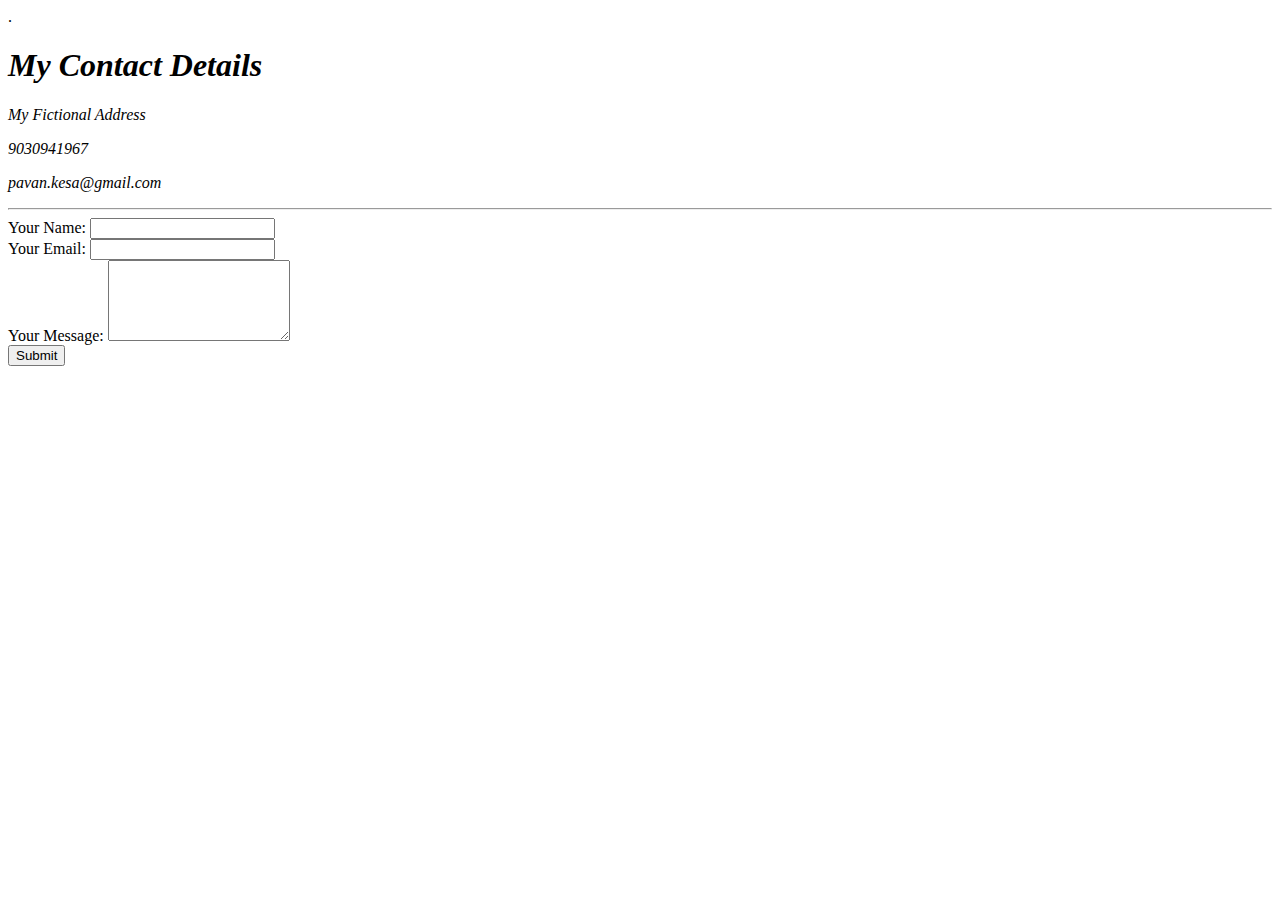
<file: Contact-me.html>
.
<!DOCTYPE html>
<html lang="en" dir="ltr">

<head>
  <meta charset="utf-8">
  <title>Contact Me</title>
</head>

<body>
  <address>
    <h1>My Contact Details</h1>
    <p>My Fictional Address</p>
    <p>9030941967</p>
    <p>pavan.kesa@gmail.com</p>
  </address>
  <hr />
  <form class="" action="mailto:londonappbrewery.com" enctype="text/plain" method="post">
<label>Your Name:</label>
<input type="text" name="yourName" value=""><br />
<label>Your Email:</label>
<input type="email" name="yourEmail" value=""><br />
<label>Your Message:</label>
<textarea name="yourMessage" rows="5" cols="20"></textarea><br />
<input type="submit" name="" value="Submit">
  </form>
</body>

</html>
</file>
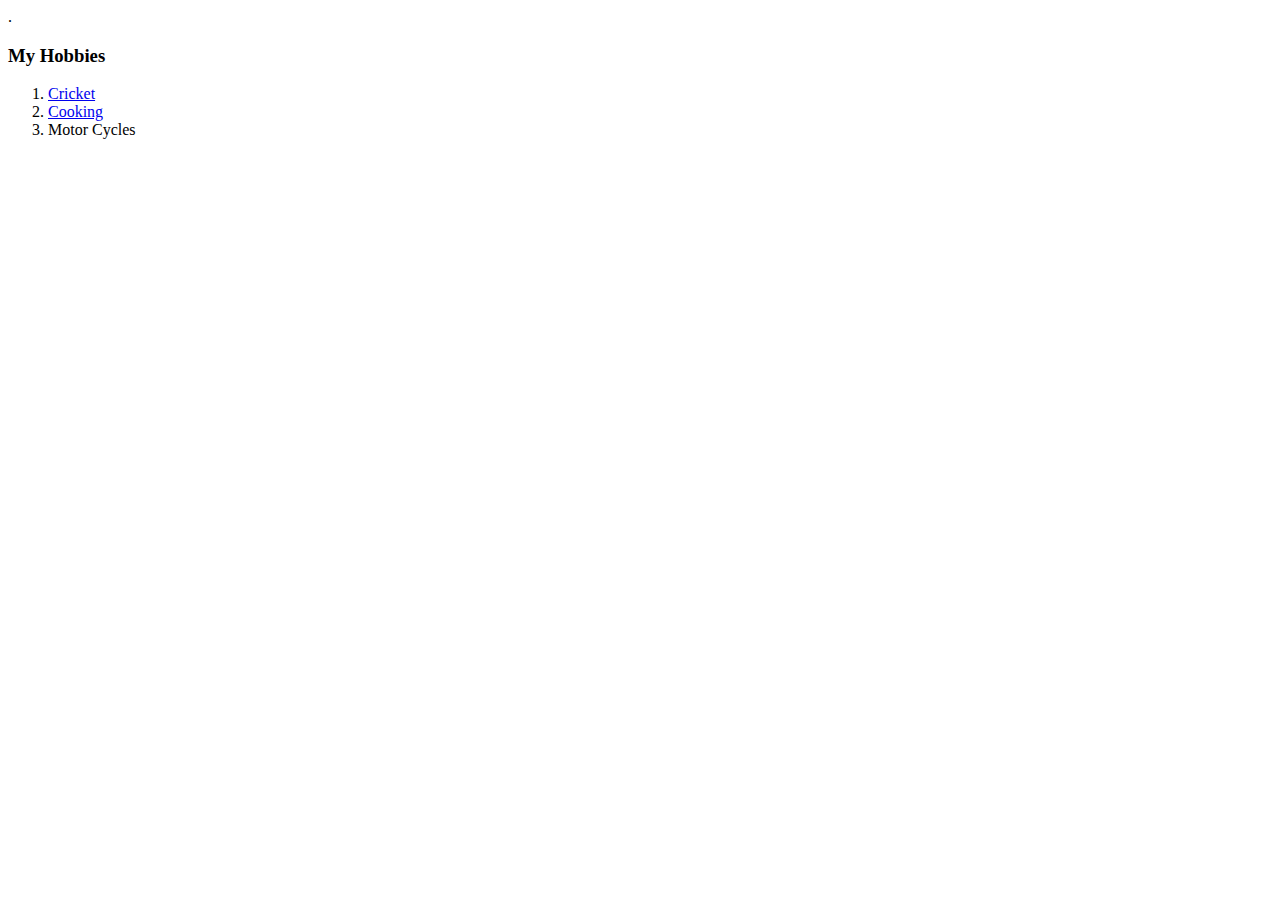
<file: Hobbies.html>
.<!DOCTYPE html>
<html lang="en" dir="ltr">
  <head>
    <meta charset="utf-8">
    <title></title>
  </head>
  <body>
    <h3>My Hobbies</h3>
    <ol>
      <li><a href="https://youtu.be/WKNSlYQEqsg">Cricket</a></li>
      <li><a href="C:\Users\Pavan\Desktop\WebDevelopment\HTML - Personal Site\images\biryani.jpg">Cooking</a></li>
      <li>Motor Cycles</li>
    </ol>
  </body>
</html>
</file>
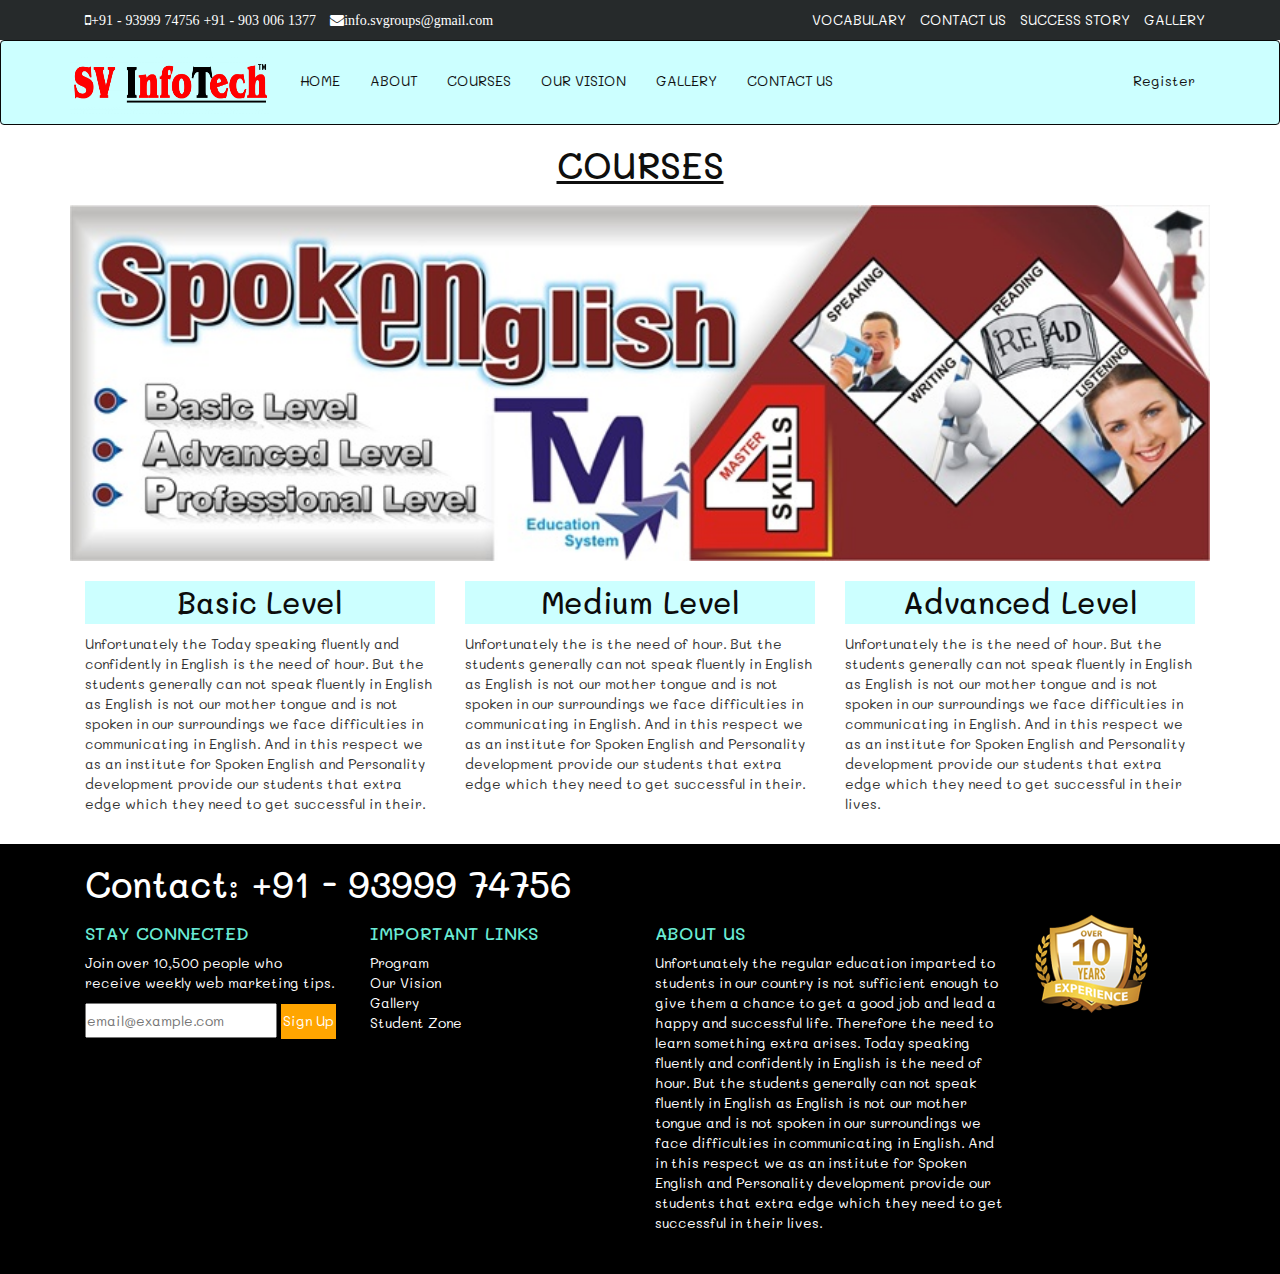
<file: SV Info Tech/courses.html>
<!Doctype html>
<html>
<head>
<meta charset="UTF-8">
<meta name="viewport" content="width=device-width, initial-scale=1.0">
<link href="css/courses.css" rel="stylesheet" type="text/css">
<link href="css/bootstrap.css" rel="stylesheet" type="text/css">
<script src="https://ajax.googleapis.com/ajax/libs/jquery/3.3.1/jquery.min.js"></script>
<script src="js/bootstrap.min.js" type="text/javascript"></script>
<link rel="stylesheet" href="https://cdnjs.cloudflare.com/ajax/libs/font-awesome/4.7.0/css/font-awesome.min.css">
<link href="https://fonts.googleapis.com/css?family=K2D|Mali" rel="stylesheet">
</head>

<body>
<!-- Top header -->
	<div class="header1">
		<div class="top-contact">
			<div class="container">
				<div class="col-md-6">
					<ul class="list-inline">
						<li><a href="#"><i class="fa fa-mobile" style="color:white;">+91 - 93999 74756 +91 - 903 006 1377</i></a></li>
						<li><a href="#"><i class="fa fa-envelope" style="color:white;">info.svgroups@gmail.com</i></a></li>
					</ul>
				</div>
				<div class="col-md-6">
					<ul class="list-inline ul2 navbar-right">
						<li><a href="#" style="color:white;">VOCABULARY</a></li>
						<li><a href="#" style="color:white;">CONTACT US</a></li>
						<li><a href="#" style="color:white;">SUCCESS STORY</a></li>
						<li><a href="#" style="color:white;">GALLERY</a></li>				
					</ul>
				</div>
			</div>
		</div>
	</div>
	<div class="clear"></div>
<!-- Top header end -->

<!-- header section -->
<header class="nav1">
	<nav class="navbar navbar-inverse">
		<div class="container">
			<div class="navbar-header">
			<button type="button" class="navbar-toggle" data-toggle="collapse" data-target="#mynavbar">
				<span class="icon-bar"></span>
				<span class="icon-bar"></span>
				<span class="icon-bar"></span>
			</button>
		<a href="#" class="navbar-brand"><img src= "images/svinfo.png" style="width:200px;height:70px;"></a>
		</div>
			<div id="mynavbar" class="collapse navbar-collapse">
		<ul class="nav navbar-nav">
			<li><a href="index.html">HOME</a></li>
			<li><a href="about.html">ABOUT</a></li>
			<li><a href="courses.html">COURSES
				<!-- <span class="caret"></span> -->

					<!-- <ul class="dropdown-menu"> -->
						<!-- <li><a href="#">Web Designing</a></li> -->
						<!-- <li><a href="#">Web Development</a></li> -->
						<!-- <li><a href="#">Javascr	ipt</a></li> -->
						<!-- <li><a href="#">Angular</a></li> -->
						<!-- <li><a href="#">Digital Marketing</a></li> -->
					<!-- </ul> -->
		</a>
		</li>
			<li><a href="vision.html">OUR VISION
				<!-- <span class="caret"></span> -->
					
					<!-- <ul class="dropdown-menu"> -->
						<!-- <li><a href="#">HTML</a></li> -->
						<!-- <li><a href="#">CSS3</a></li> -->
						<!-- <li><a href="#">Bootstrap</a></li> -->
						<!-- <li><a href="#">Javascript</a></li> -->
					<!-- </ul> -->
		</a>
		</li>	
			<li><a href="#">GALLERY</a></li>
			<li><a href="#">CONTACT US</a></li>
		</ul>

			<ul class="nav navbar-nav navbar-right yamini">
				<!-- <li><a href="#">Login</a></li> -->
				<li><a href="#">Register</a></li>
			</ul>
	</div>
	</div>
			
			
		</div>
	</nav>
</header>

	<!-- Director Message start -->
		<div class="container">
			<div class="cbox1">
			<h1 style="text-align:center; color:#0f0f0e; text-decoration:underline">COURSES</h1>
			<img src="images/basic2.jpg" width="100%">
				<div class="col-md-4">
					<h2 style="text-align:center;">Basic Level</h2>
					<p>Unfortunately the  Today speaking fluently and confidently in English is the need of hour. But the students generally can not speak fluently in English as English is not our mother tongue and is not spoken in our surroundings we face difficulties in communicating in English. And in this respect we as an institute for Spoken English and Personality development provide our students that extra edge which they need to get successful in their.</p>
				</div>
				<div class="col-md-4">
					<h2 style="text-align:center;">Medium Level</h2>
					<p>Unfortunately the   is the need of hour. But the students generally can not speak fluently in English as English is not our mother tongue and is not spoken in our surroundings we face difficulties in communicating in English. And in this respect we as an institute for Spoken English and Personality development provide our students that extra edge which they need to get successful in their.</p>
				</div>
				<div class="col-md-4">
					<h2 style="text-align:center;">Advanced Level</h2>
					<p>Unfortunately the   is the need of hour. But the students generally can not speak fluently in English as English is not our mother tongue and is not spoken in our surroundings we face difficulties in communicating in English. And in this respect we as an institute for Spoken English and Personality development provide our students that extra edge which they need to get successful in their lives.</p>
				</div>
			</div>	
		</div>
	
	

	<!-- Director Message End -->





<!-- Footer start -->
		<div class="footer">
			<div class="container">
			<div class="footer1">
				<div class="col-md-10">
					<h1>Contact: +91 - 93999 74756 </h1>
				</div>
				<div class="col-md-3">
					<h4>STAY CONNECTED</h4>
					<P>Join over 10,500 people who receive weekly web marketing tips.</P>
					<input type="email" placeholder="email@example.com" style="height:35px;" />
					<input type="button" value="Sign Up" style="height:35px; background-color:orange; border:2px solid orange;"/>
				</div>
				<div class="col-md-3">
					<h4>IMPORTANT LINKS</h4>
					<ul class="list-unstyled">
						<li><a href="#">Program</a></li>
						<li><a href="#">Our Vision</a></li>
						<li><a href="#">Gallery</a></li>
						<li><a href="#">Student Zone</a></li>
					</ul>
				</div>
				<div class="col-md-4">
					<h4>ABOUT US</h4>
					<p>Unfortunately the regular education imparted to students in our country is not sufficient enough to give them a chance to get a good job and lead a happy and successful life. Therefore the need to learn something extra arises. Today speaking fluently and confidently in English is the need of hour. But the students generally can not speak fluently in English as English is not our mother tongue and is not spoken in our surroundings we face difficulties in communicating in English. And in this respect we as an institute for Spoken English and Personality development provide our students that extra edge which they need to get successful in their lives.</p>
				</div>
				<div class="col-md-2 pull-right">
					<img src="images/10yers.png">
				</div>
			</div>
			</div>
		</div>
		<!-- footer end -->



</body>
</html>
</file>
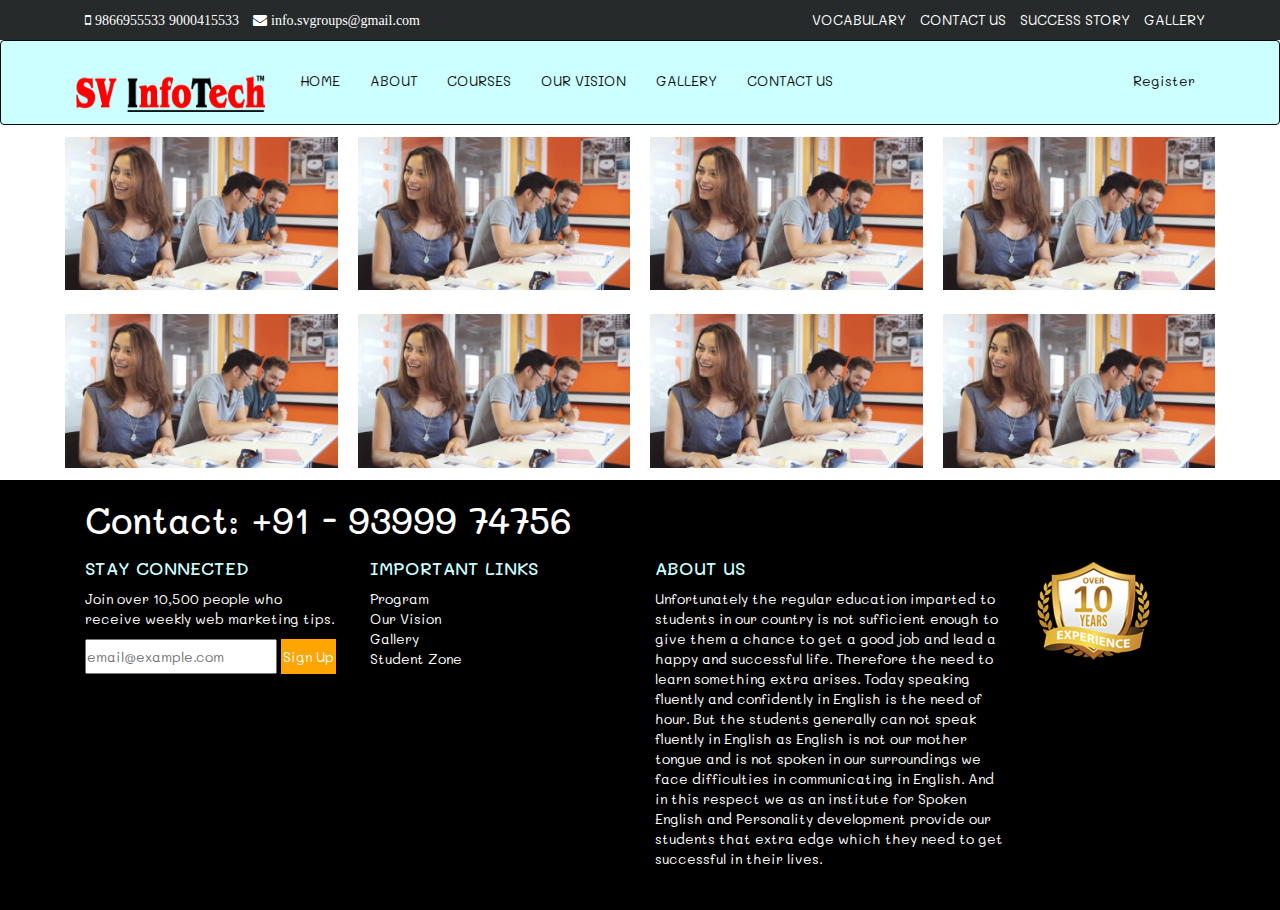
<file: SV Info Tech/gallery.html>
<!Doctype html>
<html>
<head>
<meta charset="UTF-8">
<meta name="viewport" content="width=device-width, initial-scale=1.0">
<link href="css/gallery.css" rel="stylesheet" type="text/css">
<link href="css/bootstrap.css" rel="stylesheet" type="text/css">
<script src="https://ajax.googleapis.com/ajax/libs/jquery/3.3.1/jquery.min.js"></script>
<script src="js/bootstrap.min.js" type="text/javascript"></script>
<link rel="stylesheet" href="https://cdnjs.cloudflare.com/ajax/libs/font-awesome/4.7.0/css/font-awesome.min.css">
<link href="https://fonts.googleapis.com/css?family=K2D|Mali" rel="stylesheet">
</head>

<body>
<!-- Top header -->
	<div class="header1">
		<div class="top-contact">
			<div class="container">
				<div class="col-md-6">
					<ul class="list-inline">
						<li><a href="#"><i class="fa fa-mobile" style="color:white;"> 9866955533 9000415533</i></a></li>
						<li><a href="#"><i class="fa fa-envelope" style="color:white;"> info.svgroups@gmail.com</i></a></li>
					</ul>
				</div>
				<div class="col-md-6">
					<ul class="list-inline ul2 navbar-right">
						<li><a href="#" style="color:white;">VOCABULARY</a></li>
						<li><a href="#" style="color:white;">CONTACT US</a></li>
						<li><a href="#" style="color:white;">SUCCESS STORY</a></li>
						<li><a href="#" style="color:white;">GALLERY</a></li>				
					</ul>
				</div>
			</div>
		</div>
	</div>
	<div class="clear"></div>
<!-- Top header end -->

<!-- header section -->
<header class="nav1">
	<nav class="navbar navbar-inverse">
		<div class="container">
			<div class="navbar-header">
			<button type="button" class="navbar-toggle" data-toggle="collapse" data-target="#mynavbar">
				<span class="icon-bar"></span>
				<span class="icon-bar"></span>
				<span class="icon-bar"></span>
			</button>
		<a href="#" class="navbar-brand"><img src="images/svinfo.png" style="width:200px;height:70px;"></a>
		</div>
			<div id="mynavbar" class="collapse navbar-collapse">
		<ul class="nav navbar-nav">
			<li><a href="index.html">HOME</a></li>
			<li><a href="about.html">ABOUT</a></li>
			<li><a href="courses.html">COURSES
				<!-- <span class="caret"></span> -->

					<!-- <ul class="dropdown-menu"> -->
						<!-- <li><a href="#">Web Designing</a></li> -->
						<!-- <li><a href="#">Web Development</a></li> -->
						<!-- <li><a href="#">Javascr	ipt</a></li> -->
						<!-- <li><a href="#">Angular</a></li> -->
						<!-- <li><a href="#">Digital Marketing</a></li> -->
					<!-- </ul> -->
		</a>
		</li>
			<li><a href="vision.html">OUR VISION
				<!-- <span class="caret"></span> -->
					
					<!-- <ul class="dropdown-menu"> -->
						<!-- <li><a href="#">HTML</a></li> -->
						<!-- <li><a href="#">CSS3</a></li> -->
						<!-- <li><a href="#">Bootstrap</a></li> -->
						<!-- <li><a href="#">Javascript</a></li> -->
					<!-- </ul> -->
		</a>
		</li>	
			<li><a href="gallery.html">GALLERY</a></li>
			<li><a href="#">CONTACT US</a></li>
		</ul>

			<ul class="nav navbar-nav navbar-right yamini">
				<!-- <li><a href="#">Login</a></li> -->
				<li><a href="#">Register</a></li>
			</ul>
	</div>
	</div>
			
			
		</div>
	</nav>
</header>

	<!-- Director Message start -->
<div class="container">
	<div class="row">
  <div class="column">
    <img src="images/slider-1.jpg" style="width:100%" onclick="openModal();currentSlide(1)" class="hover-shadow cursor">
  </div>
  <div class="column">
    <img src="images/slider-1.jpg" style="width:100%" onclick="openModal();currentSlide(2)" class="hover-shadow cursor">
  </div>
  <div class="column">
    <img src="images/slider-1.jpg" style="width:100%" onclick="openModal();currentSlide(3)" class="hover-shadow cursor">
  </div>
  <div class="column">
    <img src="images/slider-1.jpg" style="width:100%" onclick="openModal();currentSlide(4)" class="hover-shadow cursor">
  </div>
</div>

<div class="row">
  <div class="column">
    <img src="images/slider-1.jpg" style="width:100%" onclick="openModal();currentSlide(1)" class="hover-shadow cursor">
  </div>
  <div class="column">
    <img src="images/slider-1.jpg" style="width:100%" onclick="openModal();currentSlide(2)" class="hover-shadow cursor">
  </div>
  <div class="column">
    <img src="images/slider-1.jpg" style="width:100%" onclick="openModal();currentSlide(3)" class="hover-shadow cursor">
  </div>
  <div class="column">
    <img src="images/slider-1.jpg" style="width:100%" onclick="openModal();currentSlide(4)" class="hover-shadow cursor">
  </div>
</div>

<div id="myModal" class="modal">
  <span class="close cursor" onclick="closeModal()">&times;</span>
  <div class="modal-content">

    <div class="mySlides">
      <div class="numbertext">1 / 4</div>
      <img src="images/slider-1.jpg" style="width:100%">
    </div>

    <div class="mySlides">
      <div class="numbertext">2 / 4</div>
      <img src="images/slider-1.jpg" style="width:100%">
    </div>

    <div class="mySlides">
      <div class="numbertext">3 / 4</div>
      <img src="images/slider-1.jpg" style="width:100%">
    </div>
    
    <div class="mySlides">
      <div class="numbertext">4 / 4</div>
      <img src="images/slider-1.jpg" style="width:100%">
    </div>
    
    <a class="prev" onclick="plusSlides(-1)">&#10094;</a>
    <a class="next" onclick="plusSlides(1)">&#10095;</a>

    <div class="caption-container">
      <p id="caption"></p>
    </div>


    <div class="column">
      <img class="demo cursor" src="images/slider-1.jpg" style="width:100%" onclick="currentSlide(1)" alt="Nature and sunrise">
    </div>
    <div class="column">
      <img class="demo cursor" src="images/slider-1.jpg" style="width:100%" onclick="currentSlide(2)" alt="Snow">
    </div>
    <div class="column">
      <img class="demo cursor" src="images/slider-1.jpg" style="width:100%" onclick="currentSlide(3)" alt="Mountains and fjords">
    </div>
    <div class="column">
      <img class="demo cursor" src="images/slider-1.jpg" style="width:100%" onclick="currentSlide(4)" alt="Northern Lights">
    </div>
  </div>
</div>
</div>

	<!-- Director Message End -->





<!-- Footer start -->
		<div class="footer">
			<div class="container">
			<div class="footer1">
				<div class="col-md-10">
					<h1>Contact: +91 - 93999 74756</h1>
				</div>
				<div class="col-md-3">
					<h4>STAY CONNECTED</h4>
					<P>Join over 10,500 people who receive weekly web marketing tips.</P>
					<input type="email" placeholder="email@example.com" style="height:35px;" />
					<input type="button" value="Sign Up" style="height:35px; background-color:orange; border:2px solid orange;"/>
				</div>
				<div class="col-md-3">
					<h4>IMPORTANT LINKS</h4>
					<ul class="list-unstyled">
						<li><a href="#">Program</a></li>
						<li><a href="#">Our Vision</a></li>
						<li><a href="#">Gallery</a></li>
						<li><a href="#">Student Zone</a></li>
					</ul>
				</div>
				<div class="col-md-4">
					<h4>ABOUT US</h4>
					<p>Unfortunately the regular education imparted to students in our country is not sufficient enough to give them a chance to get a good job and lead a happy and successful life. Therefore the need to learn something extra arises. Today speaking fluently and confidently in English is the need of hour. But the students generally can not speak fluently in English as English is not our mother tongue and is not spoken in our surroundings we face difficulties in communicating in English. And in this respect we as an institute for Spoken English and Personality development provide our students that extra edge which they need to get successful in their lives.</p>
				</div>
				<div class="col-md-2 pull-right">
					<img src="images/10yers.png">
				</div>
			</div>
			</div>
		</div>
		<!-- footer end -->
		
		
		
		
		
		<script>
			function openModal() {
  document.getElementById('myModal').style.display = "block";
}

function closeModal() {
  document.getElementById('myModal').style.display = "none";
}

var slideIndex = 1;
showSlides(slideIndex);

function plusSlides(n) {
  showSlides(slideIndex += n);
}

function currentSlide(n) {
  showSlides(slideIndex = n);
}

function showSlides(n) {
  var i;
  var slides = document.getElementsByClassName("mySlides");
  var dots = document.getElementsByClassName("demo");
  var captionText = document.getElementById("caption");
  if (n > slides.length) {slideIndex = 1}
  if (n < 1) {slideIndex = slides.length}
  for (i = 0; i < slides.length; i++) {
      slides[i].style.display = "none";
  }
  for (i = 0; i < dots.length; i++) {
      dots[i].className = dots[i].className.replace(" active", "");
  }
  slides[slideIndex-1].style.display = "block";
  dots[slideIndex-1].className += " active";
  captionText.innerHTML = dots[slideIndex-1].alt;
}	
		
		</script>

		
		


</body>
</html>
</file>
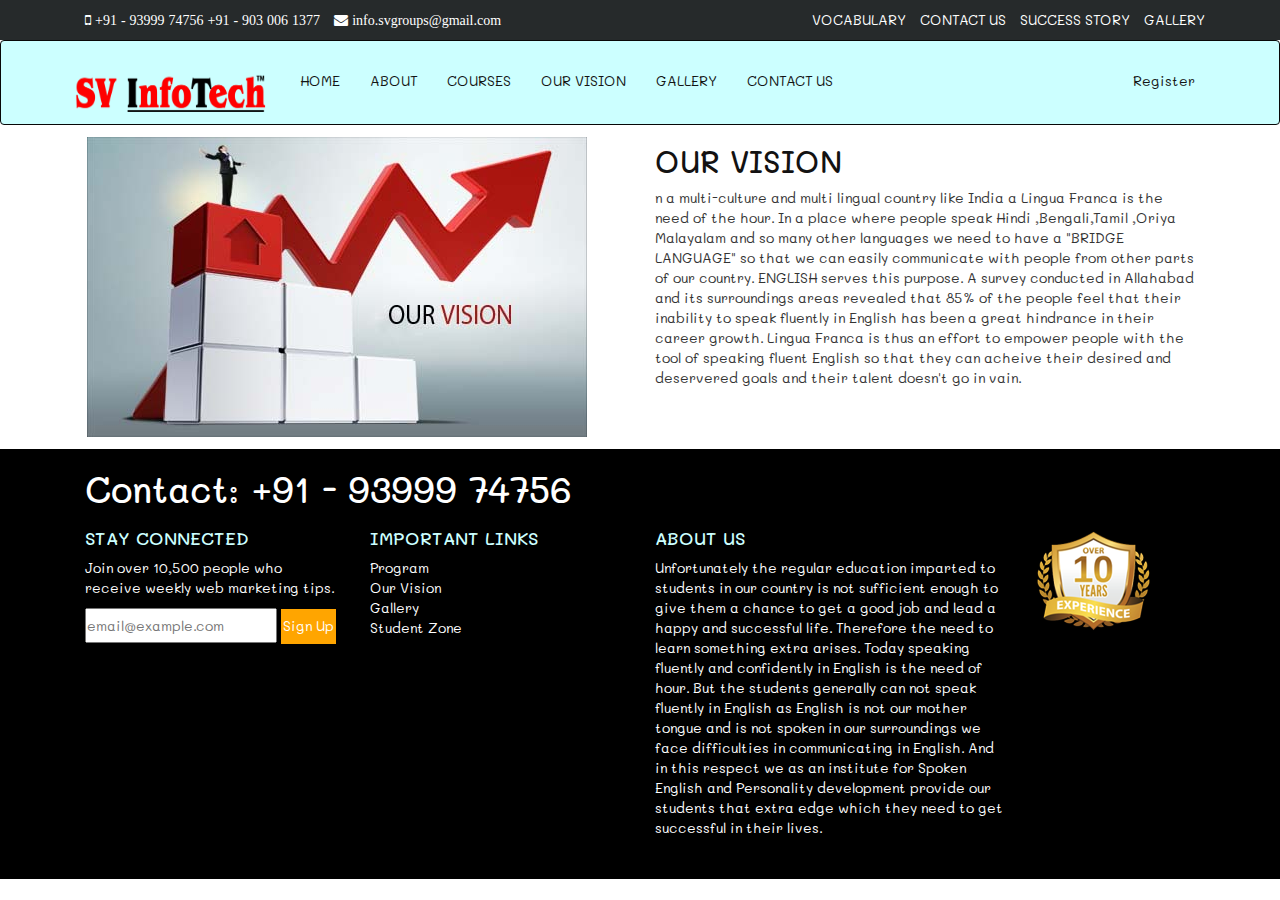
<file: SV Info Tech/vision.html>
<!Doctype html>
<html>
<head>
<meta charset="UTF-8">
<meta name="viewport" content="width=device-width, initial-scale=1.0">
<link href="css/gallery.css" rel="stylesheet" type="text/css">
<link href="css/bootstrap.css" rel="stylesheet" type="text/css">
<script src="https://ajax.googleapis.com/ajax/libs/jquery/3.3.1/jquery.min.js"></script>
<script src="js/bootstrap.min.js" type="text/javascript"></script>
<link rel="stylesheet" href="https://cdnjs.cloudflare.com/ajax/libs/font-awesome/4.7.0/css/font-awesome.min.css">
<link href="https://fonts.googleapis.com/css?family=K2D|Mali" rel="stylesheet">
</head>

<body>
<!-- Top header -->
	<div class="header1">
		<div class="top-contact">
			<div class="container">
				<div class="col-md-6">
					<ul class="list-inline">
						<li><a href="#"><i class="fa fa-mobile" style="color:white;"> +91 - 93999 74756 +91 - 903 006 1377</i></a></li>
						<li><a href="#"><i class="fa fa-envelope" style="color:white;"> info.svgroups@gmail.com</i></a></li>
					</ul>
				</div>
				<div class="col-md-6">
					<ul class="list-inline ul2 navbar-right">
						<li><a href="#" style="color:white;">VOCABULARY</a></li>
						<li><a href="#" style="color:white;">CONTACT US</a></li>
						<li><a href="#" style="color:white;">SUCCESS STORY</a></li>
						<li><a href="#" style="color:white;">GALLERY</a></li>				
					</ul>
				</div>
			</div>
		</div>
	</div>
	<div class="clear"></div>
<!-- Top header end -->

<!-- header section -->
<header class="nav1">
	<nav class="navbar navbar-inverse">
		<div class="container">
			<div class="navbar-header">
			<button type="button" class="navbar-toggle" data-toggle="collapse" data-target="#mynavbar">
				<span class="icon-bar"></span>
				<span class="icon-bar"></span>
				<span class="icon-bar"></span>
			</button>
		<a href="#" class="navbar-brand"><img src= "images/svinfo.png" style="width:200px;height:70px;"></a>
		</div>
			<div id="mynavbar" class="collapse navbar-collapse">
		<ul class="nav navbar-nav">
			<li><a href="index.html">HOME</a></li>
			<li><a href="about.html">ABOUT</a></li>
			<li><a href="courses.html">COURSES
				<!-- <span class="caret"></span> -->

					<!-- <ul class="dropdown-menu"> -->
						<!-- <li><a href="#">Web Designing</a></li> -->
						<!-- <li><a href="#">Web Development</a></li> -->
						<!-- <li><a href="#">Javascr	ipt</a></li> -->
						<!-- <li><a href="#">Angular</a></li> -->
						<!-- <li><a href="#">Digital Marketing</a></li> -->
					<!-- </ul> -->
		</a>
		</li>
			<li><a href="vision.html">OUR VISION
				<!-- <span class="caret"></span> -->
					
					<!-- <ul class="dropdown-menu"> -->
						<!-- <li><a href="#">HTML</a></li> -->
						<!-- <li><a href="#">CSS3</a></li> -->
						<!-- <li><a href="#">Bootstrap</a></li> -->
						<!-- <li><a href="#">Javascript</a></li> -->
					<!-- </ul> -->
		</a>
		</li>	
			<li><a href="gallery.html">GALLERY</a></li>
			<li><a href="#">CONTACT US</a></li>
		</ul>

			<ul class="nav navbar-nav navbar-right yamini">
				<!-- <li><a href="#">Login</a></li> -->
				<li><a href="#">Register</a></li>
			</ul>
	</div>
	</div>
			
			
		</div>
	</nav>
</header>

	<!-- Director Message start -->
		<div class="container">
			<div class="ourBa">
				<div class="col-md-6">
					<img src="images/our-vision.jpg" class="img-responsive">
				</div>
				<div class="col-md-6">
					<h2 style="color:#131212;">OUR VISION</h2>
					<p>n a multi-culture and multi lingual country like India a Lingua Franca is the need of the hour. In a place where people speak Hindi ,Bengali,Tamil ,Oriya Malayalam and so many other languages we need to have a "BRIDGE LANGUAGE" so that we can easily communicate with people from other parts of our country. ENGLISH serves this purpose. A survey conducted in Allahabad and its surroundings areas revealed that 85% of the people feel that their inability to speak fluently in English has been a great hindrance in their career growth. Lingua Franca is thus an effort to empower people with the tool of speaking fluent English so that they can acheive their desired and deservered goals and their talent doesn't go in vain.</p>
				</div>
			</div>
			
		</div>
	<!-- Director Message End -->





<!-- Footer start -->
		<div class="footer">
			<div class="container">
			<div class="footer1">
				<div class="col-md-10">
					<h1>Contact: +91 - 93999 74756  </h1>
				</div>
				<div class="col-md-3">
					<h4>STAY CONNECTED</h4>
					<P>Join over 10,500 people who receive weekly web marketing tips.</P>
					<input type="email" placeholder="email@example.com" style="height:35px;" />
					<input type="button" value="Sign Up" style="height:35px; background-color:orange; border:2px solid orange;"/>
				</div>
				<div class="col-md-3">
					<h4>IMPORTANT LINKS</h4>
					<ul class="list-unstyled">
						<li><a href="#">Program</a></li>
						<li><a href="#">Our Vision</a></li>
						<li><a href="#">Gallery</a></li>
						<li><a href="#">Student Zone</a></li>
					</ul>
				</div>
				<div class="col-md-4">
					<h4>ABOUT US</h4>
					<p>Unfortunately the regular education imparted to students in our country is not sufficient enough to give them a chance to get a good job and lead a happy and successful life. Therefore the need to learn something extra arises. Today speaking fluently and confidently in English is the need of hour. But the students generally can not speak fluently in English as English is not our mother tongue and is not spoken in our surroundings we face difficulties in communicating in English. And in this respect we as an institute for Spoken English and Personality development provide our students that extra edge which they need to get successful in their lives.</p>
				</div>
				<div class="col-md-2 pull-right">
					<img src="images/10yers.png">
				</div>
			</div>
			</div>
		</div>
		<!-- footer end -->



</body>
</html>
</file>
<file: SV Info Tech/css/courses.css>
*{
	padding:0px;
	margin:0px;
}
body{
	font-family: 'K2D', sans-serif !important;
	font-family: 'Mali', cursive !important;
}
.header1{
	height:40px;
	background-color:#262a2b;
	width:100%;
	padding-top:10px;
}

@media only screen and (max-width:768px){
	.header1{
		height:auto;
		text-align:center;
	}
}
.ul2 li a{
	text-decoration:none;
}
.clear{
	clear:both;
}
.navbar{
	min-height:85px !important;
	margin-bottom:0px !important;
}
@media only screen and (max-width:768px){
	.navbar{
		min-height:auto;
		text-align:center;
	}
}
/* @media only screen and (max-width:768px){ */
	/* .navbar-brand > img { */
    /* margin-left: 50%; */
/* } */
/* } */
.navbar-inverse .navbar-collapse, .navbar-inverse .navbar-form {
    border-color: #101010;
    margin-top: 15px;
}
@media only screen and (max-width:768px){
	.navbar-inverse .navbar-collapse, .navbar-inverse .navbar-form {
    border-color: #101010;
    margin-top: 30px;
}
}
.navbar-inverse{
	/* background-color:#b73119 !important; */
	background-color:#CFF !important;
}
.navbar-inverse .navbar-nav > li > a {
    color: #121213 !important;
}
.navbar-inverse .navbar-nav > li > a:hover {
	border-bottom:2px solid rgb(12, 12, 12);
}
@media only screen and (max-width:768px){
	.navbar-inverse .navbar-nav > li > a:hover {
		border-bottom:none;
		color:rgb(12, 12, 12) !important;
	}
}

/* Director start */

.cbox1 p{
	padding-bottom:20px;
	/* background-color:#ccc; */
}
.cbox1 h1{
	padding-bottom:10px;
}
.cbox1 h2{
	padding-bottom:20px;
	padding:5px;
	background-color: #cff;
	color:rgb(12, 12, 12);
}

/* Director end */


/* footer start */
	.footer{
	background-color:black;	
	height:430px;
}
.footer1{	
	color:white;
}
.footer1 h4{
	color:#6aebd5;
}
.footer1 ul li a{
	text-decoration:none;
	color:white;
}
.footer1 ul li a:hover{
	color:#6aebd5;
}
@media only screen and (max-width:768px){
	.footer{
		height:auto;
	}
}
/* footer end */
</file>
<file: SV Info Tech/css/gallery.css>
*{
	padding:0px;
	margin:0px;
	/* box-sizing:border-box-sizing; */
}
body{
	font-family: 'K2D', sans-serif !important;
	font-family: 'Mali', cursive !important;
}
.header1{
	height:40px;
	background-color:#262a2b;
	width:100%;
	padding-top:10px;
}

@media only screen and (max-width:768px){
	.header1{
		height:auto;
		text-align:center;
	}
}
.ul2 li a{
	text-decoration:none;
}
.clear{
	clear:both;
}
.navbar{
	min-height:85px !important;
	margin-bottom:0px !important;
}
@media only screen and (max-width:768px){	
	.navbar{
		min-height:auto;
		text-align:center;
	}
}
/* @media only screen and (max-width:768px){ */
	/* .navbar-brand > img { */
    /* margin-left: 50%; */
/* } */
/* } */
.navbar-inverse .navbar-collapse, .navbar-inverse .navbar-form {
    border-color: #101010;
    margin-top: 15px;
}
@media only screen and (max-width:768px){
	.navbar-inverse .navbar-collapse, .navbar-inverse .navbar-form {
    border-color: #101010;
    margin-top: 30px;
}
}
.navbar-inverse{
	/* background-color:#b73119 !important; */
	background-color:#cff !important;
}
.navbar-inverse .navbar-nav > li > a {
    color: #131414 !important;
}
.navbar-inverse .navbar-nav > li > a:hover {
	border-bottom:2px solid #131414 ;
}
@media only screen and (max-width:768px){
	.navbar-inverse .navbar-nav > li > a:hover {
		border-bottom:none;
		color:#131414!important;
	}
}


/* Director start */

.gallery1{
	/* background-color:lightblue; */
}
.gallery img{
	padding:5px;
	padding-bottom:15px;

}
.gallery img{
	/* background-color:white; */
	height:200px;
}



.row > .column {
  padding: 0 8px;
}

.row:after {
  content: "";
  display: table;
  clear: both;
}

.column {
  float: left;
  width: 25%;
}

/* The Modal (background) */
.modal {
  display: none;
  position: fixed;
  z-index: 1;
  padding-top: 100px;
  left: 0;
  top: 0;
  width: 100%;
  height: 100%;
  overflow: auto;
  background-color: black;
}

/* Modal Content */
.modal-content {
  position: relative;
  background-color: #fefefe;
  margin: auto;
  padding: 0;
  width: 90%;
  max-width: 1200px;
}

/* The Close Button */
.close {
  color: red;
  position: absolute;
  top: 10px;
  right: 25px;
  font-size: 35px;
  font-weight: bold;
}

.close:hover,
.close:focus {
  color: white;
  text-decoration: none;
  cursor: pointer;
}

.mySlides {
  display: none;
}

.cursor {
  cursor: pointer;
}

/* Next & previous buttons */
.prev,
.next {
  cursor: pointer;
  position: absolute;
  top: 50%;
  width: auto;
  padding: 16px;
  margin-top: -50px;
  color: white;
  font-weight: bold;
  font-size: 20px;
  transition: 0.6s ease;
  border-radius: 0 3px 3px 0;
  user-select: none;
  -webkit-user-select: none;
}

/* Position the "next button" to the right */
.next {
  right: 0;
  border-radius: 3px 0 0 3px;
}

/* On hover, add a black background color with a little bit see-through */
.prev:hover,
.next:hover {
  background-color: rgba(0, 0, 0, 0.8);
}

/* Number text (1/3 etc) */
.numbertext {
  color: #f2f2f2;
  font-size: 12px;
  padding: 8px 12px;
  position: absolute;
  top: 0;
}

img {
  margin-bottom:10px;
  margin-top:10px;
  padding:2px;
}
.caption-container {
  text-align: center;
  background-color: black;
  padding: 2px 16px;
  color: white;
}

.demo{
  opacity: 0.6;
}

.active,
.demo:hover {
  opacity: 1;
}

img.hover-shadow {
  transition: 0.3s;
  
}

.hover-shadow:hover {
  box-shadow: 0 4px 8px 0 rgba(0, 0, 0, 0.2), 0 6px 20px 0 rgba(0, 0, 0, 0.19);
}





/* Director end */



/* footer start */
	.footer{
	background-color:black;	
	height:430px;
}
.footer1{	
	color:white;
}
.footer1 h4{
	color: #cff;
}
.footer1 ul li a{
	text-decoration:none;
	color:  white;
}
.footer1 ul li a:hover{
	color:#cff;
}
@media only screen and (max-width:768px){
	.footer{
		height:auto;
	}
}
/* footer end */
</file>
